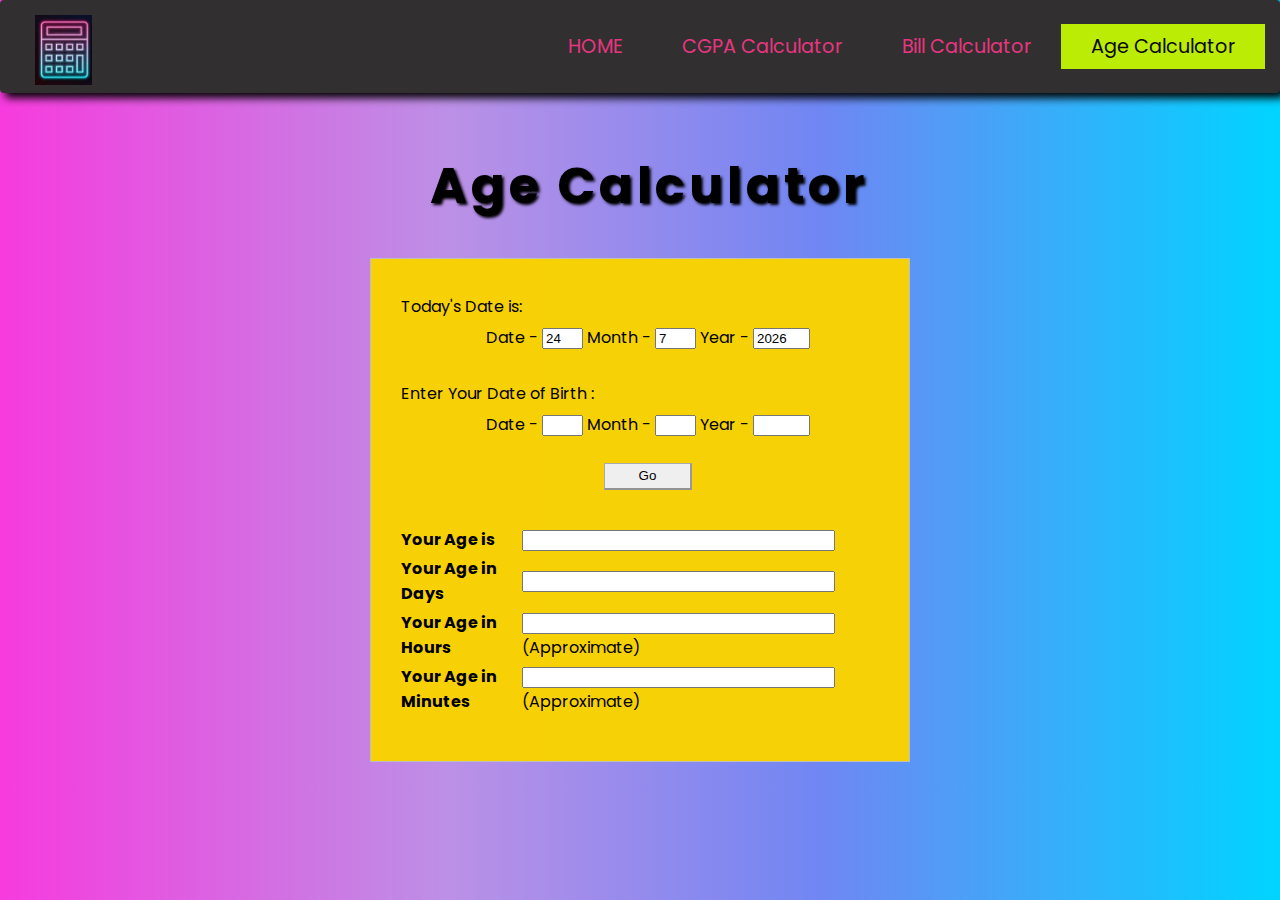
<file: age.html>
<!DOCTYPE html>
<!DOCTYPE html>
<html lang="en">
<head>
    <meta charset="UTF-8">
    <meta name="viewport" content="width=device-width, initial-scale=1.0">
    <title>Calculators</title>
    <link rel="stylesheet" type="text/css" href="style.css"
    <link href="https://stackpath.bootstrapcdn.com/font-awesome/4.7.0/css/font-awesome.min.css" rel="stylesheet">
</head>
<body>
    <header>
        <a href = "index.html" class="logo"><img src="logo.jpg" id="logo1"></a>
        <div class="menu-toggle"></div>
        <nav>
            <ul>
                <li><a href="index.html" >HOME</a></li>
                <li><a href="cgpa.html">CGPA Calculator</a></li>
                <li><a href="bill.html">Bill Calculator</a></li>
                <li><a href="age.html" class="active">Age Calculator</a></li>
        
            </ul>
        </nav>
        <div class="clearfix"></div>
    </header>






<html>
<head>
<script type='text/javascript'>


function wr_document()
{
var w=new Date();
var s_d=w.getDate();
var s_m=w.getMonth()+1;
var s_y=w.getFullYear();


document.cir.len11.value=s_d;
document.cir.len12.value=s_m;
document.cir.len13.value=s_y;
}

function isNum(arg)
{
var args = arg;
if (args == "" || args == null || args.length == 0)
{
return false;
}
args = args.toString();
for (var i = 0; i<args.length; i++)
{
if ((args.substring(i,i+1) < "0" || args.substring(i, i+1) > "9") && args.substring(i, i+1) != ".")
{
return false;
}
}
return true;
}
function checkday(aa)
{
var val = aa.value;
var valc = val.substring(0,1);
if(val.length>0 && val.length<3)
{
if(!isNum(val) || val == 0)
{
aa.value="";
}
else if( val < 1 || val > 31)
{
aa.value=valc;
}
}
else if(val.length>2)
{
val = val.substring(0, 2);
aa.value=val;
}
}
function checkmon(aa)
{
var val = aa.value;
var valc = val.substring(0,1);
if(val.length>0 && val.length<3)
{
if(!isNum(val) || val == 0)
{
aa.value="";
}
else if(val < 1 || val > 12)
{
aa.value=valc;
}
}
else if(val.length>2)
{
val = val.substring(0, 2);
aa.value=val;
}
}
function checkyear(aa)
{
var val = aa.value;
var valc = val.substring(0,(val.length-1));
if(val.length>0 && val.length<7)
{
if(!isNum(val) || val == 0)
{
aa.value=valc;
}
else if(val < 1 || val>275759)
{
aa.value="";
}
}
else if(val.length>4)
{
aa.value=valc;
}
}
function checkleapyear(datea)
{
if(datea.getYear()%4 == 0)
{
if(datea.getYear()% 10 != 0)
{
return true;
}
else
{
if(datea.getYear()% 400 == 0)
return true;
else
return false;
}
}
return false;
}
function DaysInMonth(Y, M) {
with (new Date(Y, M, 1, 12)) {
setDate(0);
return getDate();
}
}
function datediff(date1, date2) {
var y1 = date1.getFullYear(), m1 = date1.getMonth(), d1 = date1.getDate(),
y2 = date2.getFullYear(), m2 = date2.getMonth(), d2 = date2.getDate();
if (d1 < d2) {
m1--;
d1 += DaysInMonth(y2, m2);
}
if (m1 < m2) {
y1--;
m1 += 12;
}
return [y1 - y2, m1 - m2, d1 - d2];
}
function calage()
{
var curday = document.cir.len11.value;
var curmon = document.cir.len12.value;
var curyear = document.cir.len13.value;
var calday = document.cir.len21.value;
var calmon = document.cir.len22.value;
var calyear = document.cir.len23.value;
if(curday == "" || curmon=="" || curyear=="" || calday=="" || calmon=="" || calyear=="")
{
alert("Please fill all the values and click 'Go'");
}
else if(curday == calday && curmon==calmon && curyear==calyear)
{
alert("Today your birthday & Your age is 0 years old")
}
else
{
var curd = new Date(curyear,curmon-1,curday);
var cald = new Date(calyear,calmon-1,calday);
var diff = Date.UTC(curyear,curmon,curday,0,0,0)
- Date.UTC(calyear,calmon,calday,0,0,0);
var dife = datediff(curd,cald);
document.cir.val.value=dife[0]+" years, "+dife[1]+" months, and "+dife[2]+" days";
var secleft = diff/1000/60;
document.cir.val3.value=secleft+" minutes since your birth";
var hrsleft = secleft/60;
document.cir.val2.value=hrsleft+" hours since your birth";
var daysleft = hrsleft/24;
document.cir.val1.value=daysleft+" days since your birth";
//alert(""+parseInt(calyear)+"--"+dife[0]+"--"+1);
var as = parseInt(calyear)+dife[0]+1;
var diff = Date.UTC(as,calmon,calday,0,0,0)
- Date.UTC(curyear,curmon,curday,0,0,0);
var datee = diff/1000/60/60/24;
document.cir.val4.value=datee+" days left for your next birthday";
}
}
function color(test)
{
for(var j=7; j<12; j++)
{
var myI=document.getElementsByTagName("input").item(j);
//myI.setAttribute("style",ch);
myI.style.backgroundColor=test;
}
}
function color1(test)
{
var myI=document.getElementsByTagName("table").item(0);
//myI.setAttribute("style",ch);
myI.style.backgroundColor=test;
}

</script>

<style media="screen" type="text/css">
.cal-container {
 width: 540px;
margin: 10px auto 0; 
}
#age-calculator {
    background: none repeat scroll 0 0 #f7d204fd;
    border: 1px solid #BEBEBE;
    padding-left: 20px;
}

.calc {
    border-color: #AAAAAA #999999 #929292 #AAAAAA;
    border-style: solid;
    border-width: 1px 2px 2px 1px;
    padding: 2px 30px 3px;
    height: 27px;
}
.calc:active {
    border-color: #AAAAAA #999999 #929292 #AAAAAA;
    border-style: solid;
    border-width: 1px;
}

</style>


<title>Age calculator</title>
</head>
<body onLoad="wr_document()">
<div class="cal-container">
<div id="calculator-container">
<table width="100%" cellspacing="0" cellpadding="0" border="0">
<tbody>
<tr>
<td valign="top">
  
<h1 style="padding-top: 5px; padding-left: 60px; margin-top: 40px; font-size: 50px; letter-spacing: .1cm; text-shadow: 2px 2px 3px black; font-display: center; " >Age Calculator</h1>
<div class="descalign">

</div>
<div id="age-calculator">
<table width="100%" cellspacing="4" cellpadding="0" border="0" bgcolor="">
<tbody>
<tr>
<td colspan="2">
<table class="result" width="100%" height="100%">
<tbody>
<tr>
<td>
<form name="cir">
<table cellspacing="0" cellpadding="3">
<tbody>
<tr>
<td colspan="2">
<br>
Today's  Date is:
</td>
</tr>
<tr>
<td align="center" colspan="2">
Date -
<input class="resform" type="text" value="" onkeyup="checkday(this)" size="2" name="len11">
Month -
<input class="innerc resform" type="text" value="" onkeyup="checkmon(this)" size="2" name="len12">
Year -
<input class="innerc resform" type="text" value="" onkeyup="checkyear(this)" size="4" name="len13">
<br>
<br>
</td>
</tr>
<tr>
<td colspan="2"> Enter Your Date of Birth : </td>
</tr>
<tr>
<td align="center" colspan="2">
Date -
<input class="innerc resform" type="text" onkeyup="checkday(this)" size="2" name="len21">
Month -
<input class="innerc resform" type="text" onkeyup="checkmon(this)" size="2" name="len22">
Year -
<input class="innerc resform" type="text" onkeyup="checkyear(this)" size="4" name="len23">
<br>
<br>
<input class="calc" type="button" onclick="calage()" value=" Go " name="but">
<br>
<br>
</td>
</tr>
<tr>
<td class="form" width="30%" align="center">
<b> </b>
</td>
</tr>
</tbody>
</table>
<table>
<tbody>
<tr>
<td>
<b> Your Age is </b>
</td>
<td>
<input class="resform" type="text" readonly="" size="36" name="val">
</td>
</tr>
<tr>
<td>
<b> Your Age in Days </b>
</td>
<td>
<input class="resform" type="text" readonly="" size="36" name="val1">
</td>
</tr>
<tr>
<td>
<b> Your Age in Hours </b>
</td>
<td>
<input class="resform" type="text" readonly="" size="36" name="val2">
(Approximate)
</td>
</tr>
<tr>
<td class="form">
<b> Your Age in Minutes </b>
</td>
<td>
<input class="resform" type="text" readonly="" size="36" name="val3">
(Approximate)
</td>
</tr>
<tr>
<td> </td>
</tr>
<tr>
<td>
    <!--<b> Your Next Birthday</b>-->
</td>
<td>
<!--<input class="innerc resform" type="text" readonly="" size="36" name="val4">-->
</td>
</tr>
</tbody>
</table>
</form>
</td>
</tr>
</tbody>
</table>
<br>
</td>
<td> </td>
</tr>
<tr>
<td align="right" colspan="2"> </td>
<td> </td>
</tr>
</tbody>
</table>
</div>
<br>
</td>
</tr>
</tbody>
</table>
</div>
</div>
</body>
</html>
</file>
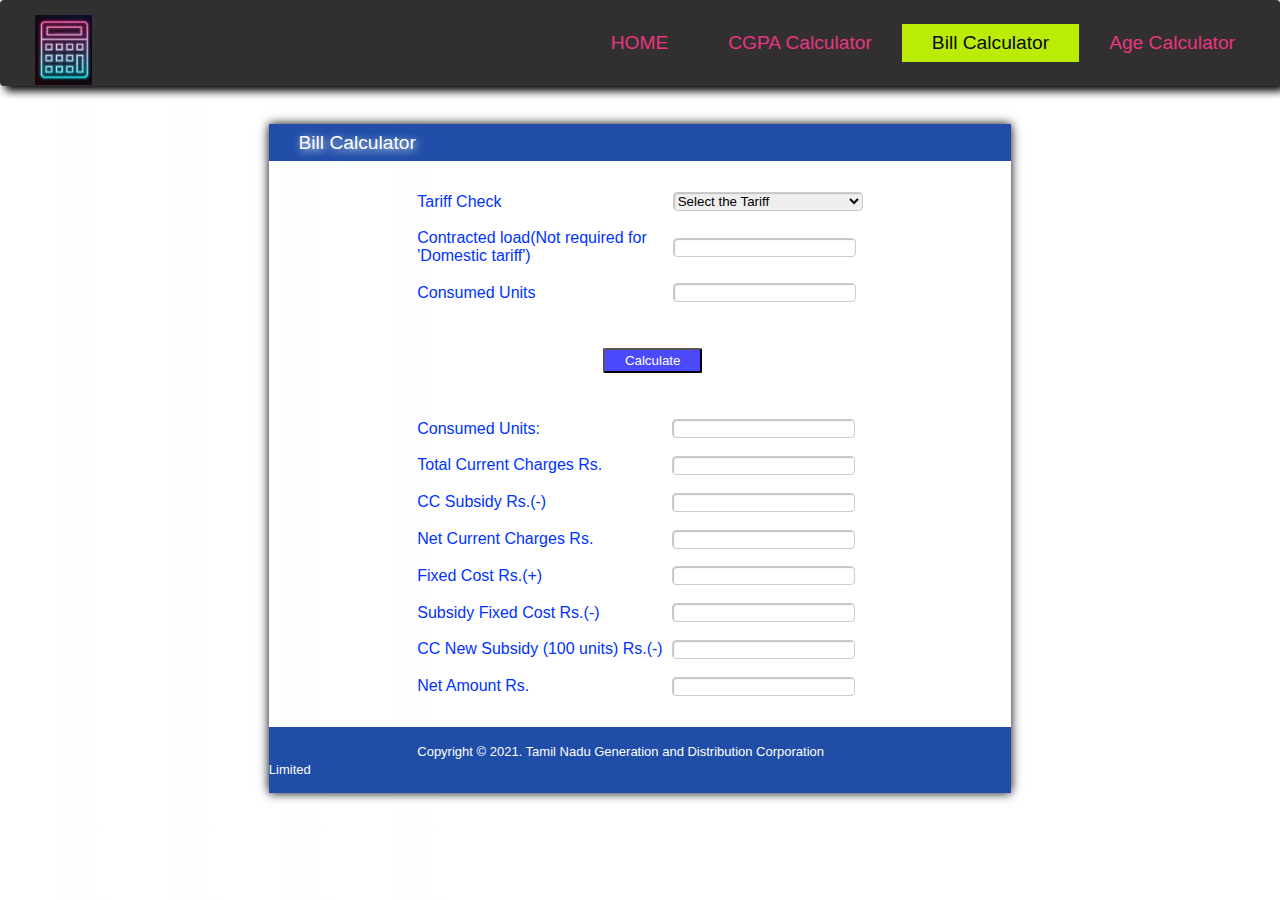
<file: bill.html>
<!DOCTYPE html>
<html lang="en">
<head>
    <meta charset="UTF-8">
    <meta name="viewport" content="width=device-width, initial-scale=1.0">
    <title>TANGEDCO Bill Calculator</title>
    
    <link href="https://cdn.jsdelivr.net/npm/bootstrap@5.1.0/dist/css/bootstrap.min.css" rel="stylesheet" integrity="sha384-KyZXEAg3QhqLMpG8r+8fhAXLRk2vvoC2f3B09zVXn8CA5QIVfZOJ3BCsw2P0p/We" crossorigin="anonymous">
    <link rel="stylesheet" type="text/css" href="bill.css" hres="style.css"
    <link href="https://stackpath.bootstrapcdn.com/font-awesome/4.7.0/css/font-awesome.min.css" rel="stylesheet">
</head>
<body>
    <header>
        <a href = "index.html" class="logo"><img src="logo.jpg" id="logo1"></a>
        <div class="menu-toggle"></div>
        <nav>
            <ul>
                <li><a href="index.html" >HOME</a></li>
                <li><a href="cgpa.html">CGPA Calculator</a></li>
                <li><a href="bill.html" class="active">Bill Calculator</a></li>
                <li><a href="age.html">Age Calculator</a></li>
        
            </ul>
        </nav>
        <div class="clearfix"></div>
    </header>



        
        <div id="table">
            <div class="container-fluid p-0">
                <div id="table_head">
                    <p>Bill Calculator</p>
                </div>  
                <form method="get" name="calcform">
                <div id="content">
                    <table>
                        <tr>
                            <td>Tariff Check</td>
                            <td>
                                <select id="type" required>
                                    <option value="">  Select the Tariff   </option>
                                    <option value="COMMERCIAL">COMMERCIAL</option>
                                    <option value="DOMESTIC">DOMESTIC</option>
                                    
                                </select>
                            </td>
                        </tr>
                        <tr>
                            <td id="unit2">Contracted load(Not required for 'Domestic tariff')</td>
                            <td><input type="text" id="load"  name="load"></td>
                        </tr>
                        <tr>
                            <td>Consumed Units</td>
                            <td><input type="text" id="unit" name="unit" pattern="[0-9]{.5}" title="Only Number allowed" required></td>
                        </tr>
                    </table>
                </div>
                <div id="button">
                    <input type="button" value="Calculate" onClick="calculate()" style="background-color: rgb(74, 74, 252) ; color: white;padding: 3px 20px; border-radius: 4%;">
                </div>
                <div id="content">
                   <table>
                        <tr>
                            <td>Consumed Units:</td>
                            <td><input type="text"  name="cunit" readonly></td>
                        </tr>
                        <tr>
                            <td>Total Current Charges Rs.</td>
                            <td><input type="text"  name="charge" readonly></td>
                        </tr>
                        <tr>
                            <td>CC Subsidy Rs.(-)</td>
                            <td><input type="text"  name="ccsub" readonly></td>
                        </tr>
                        <tr>
                            <td>Net Current Charges Rs.</td>
                            <td><input type="text"  name="netcharge" readonly></td>
                        </tr>
                        <tr>
                            <td id="unit2">Fixed Cost Rs.(+)</td>
                            <td><input type="text"  name="fixed" readonly></td>
                        </tr>
                        <tr>
                            <td>Subsidy Fixed Cost Rs.(-)</td>
                            <td><input type="text"  name="fixedcost" readonly></td>
                        </tr>
                        <tr>
                            <td id="com">CC New Subsidy (100 units) Rs.(-)</td>
                            <td><input type="text" name="newsub" readonly></td>
                        </tr>
                        <tr>
                            <td>Net Amount Rs.</td>
                            <td><input type="text" name="netamt" readonly></td>
                        </tr>
                    </table>
                </div>
            </form>
            <div id="footer">
                <span>Copyright © 2021. Tamil Nadu Generation and Distribution Corporation Limited</span>
            </div>
          </div>
        </div>
        <script>
            function calculate()
             {
                type=document.getElementById("type").value;
                load=document.getElementById("load").value;
                unit=document.getElementById("unit").value;
               if (type=="COMMERCIAL")
               {
                if (unit>0 && unit<=100)
				{
                var x3 = unit*1;
				document.calcform.cunit.value = x3.toFixed(1);
				var x1 = unit*5;
				document.calcform.charge.value = x1.toFixed(4);
                var x6 = 0;
                document.calcform.ccsub.value = x6.toFixed(1);
                var x7 = x1-x6;
                document.calcform.netcharge.value = x7.toFixed(4);
				var x4 = load*140;			
				document.calcform.fixed.value = x4.toFixed(1);
                var x8 = 0;
				document.calcform.fixedcost.value = x8.toFixed(1);
                document.getElementById("com").innerHTML = 'E.Tax Rs.';
				var x2 = (x1*0.05);
				document.calcform.newsub.value = x2.toFixed(1);
				var x0 = x1+x4+x2;
				document.calcform.netamt.value = Math.ceil(x0).toFixed(2);	
				}
				if (unit>=101)
				{
                var x3 = unit*1;var x5 = unit*0.1;
				document.calcform.cunit.value = x3.toFixed(1);
				var x1 = unit*8.05;
				document.calcform.charge.value = x1.toFixed(4);
                var x6 = 0;
                document.calcform.ccsub.value = x6.toFixed(1);
                var x7 = x1-x6;
                document.calcform.netcharge.value = x7.toFixed(4);
				var x4 = load*140;			
				document.calcform.fixed.value = x4.toFixed(1);
                var x8 = 0;
				document.calcform.fixedcost.value = x8.toFixed(1);
                document.getElementById("com").innerHTML = 'E.Tax Rs.';
				var x2 = (x1*0.05);
				document.calcform.newsub.value = x2.toFixed(1);
				var x0 = x1+x4+x2;
				document.calcform.netamt.value = Math.ceil(x0).toFixed(2);	
				}
               }
               if (type=="DOMESTIC")
               {
                if (unit>0 && unit<=100)
				{
                var x3 = unit*1;
				document.calcform.cunit.value = x3.toFixed(1);
				var x1 =  unit*2.5;
				document.calcform.charge.value = x1.toFixed(1);
                var x6 = 0;
                document.calcform.ccsub.value = x6.toFixed(1);
                var x7 = x1-x6;
                document.calcform.netcharge.value = x7.toFixed(1);
				var x4 = 30;			
				document.calcform.fixed.value = x4.toFixed(1);
                var x8 = 0;
				document.calcform.fixedcost.value = x8.toFixed(1);
				var x2 = 0;
				document.calcform.newsub.value = x2.toFixed(1);
				//var x0 = Math.ceil(x1+x4-x2-x6-x8);
                var x0 = 0;
				document.calcform.netamt.value = x0.toFixed(1);
				}
				if (unit>=101 && unit<=200)
				{
                var x3 = unit*1;
				document.calcform.cunit.value = x3.toFixed(1);
				var x1 =  (unit-100)*1.5;
                var x12=x1+250;
				document.calcform.charge.value = x12.toFixed(1);
                var x6 = 50;
                document.calcform.ccsub.value = x6.toFixed(1);
                var x7 = x12-x6;
                document.calcform.netcharge.value = Math.abs(x7).toFixed(1);
				var x4 = 30;			
				document.calcform.fixed.value = x4.toFixed(1);
                var x8 = 10;
				document.calcform.fixedcost.value = x8.toFixed(1);
				var x2 = 250;
				document.calcform.newsub.value = x2.toFixed(1);
				var x0 = Math.ceil(x1+x4-x8);
                var x11=Math.abs(x0);
				document.calcform.netamt.value = x11.toFixed(1);
				
				}
											
				if (unit>=201 && unit<=500)
				{
                var x3 = unit*1;
				document.calcform.cunit.value = x3.toFixed(1);
				var x1 = (unit-200)*3 + 500;
				document.calcform.charge.value = x1.toFixed(1);
                var x6 = 50;
                document.calcform.ccsub.value = x6.toFixed(1);
                var x7 = x1-x6;
                document.calcform.netcharge.value = x7.toFixed(1);
				var x4 = 30;			
				document.calcform.fixed.value = x4.toFixed(1);
                var x8 = 0;
				document.calcform.fixedcost.value = x8.toFixed(1);
				var x2 = 250 ;
				document.calcform.newsub.value = x2.toFixed(1);
				var x0 = Math.ceil(x1+x4-x2-x6-x8);
				document.calcform.netamt.value = x0.toFixed(1);
                }
                										
				if (unit>500)
				{
				var x3 = unit*1;
				document.calcform.cunit.value = x3.toFixed(1);
				var x1 = (unit-500)*6.6+1730+250;
				document.calcform.charge.value = x1.toFixed(1);
                var x6 = 0;
                document.calcform.ccsub.value = x6.toFixed(1);
                var x7 = x1-x6;
                document.calcform.netcharge.value = x7.toFixed(1);
				var x4 = 50;			
				document.calcform.fixed.value = x4.toFixed(1);
                var x8 = 0;
				document.calcform.fixedcost.value =  x8.toFixed(1);
				var x2 = 250 ;
				document.calcform.newsub.value = x2.toFixed(1);
				var x0 = Math.ceil(x1+x4-x2-x6-x8);
				document.calcform.netamt.value = x0.toFixed(1);
				} 
               }
             }
        </script>  
    </body>
</html>
</file>
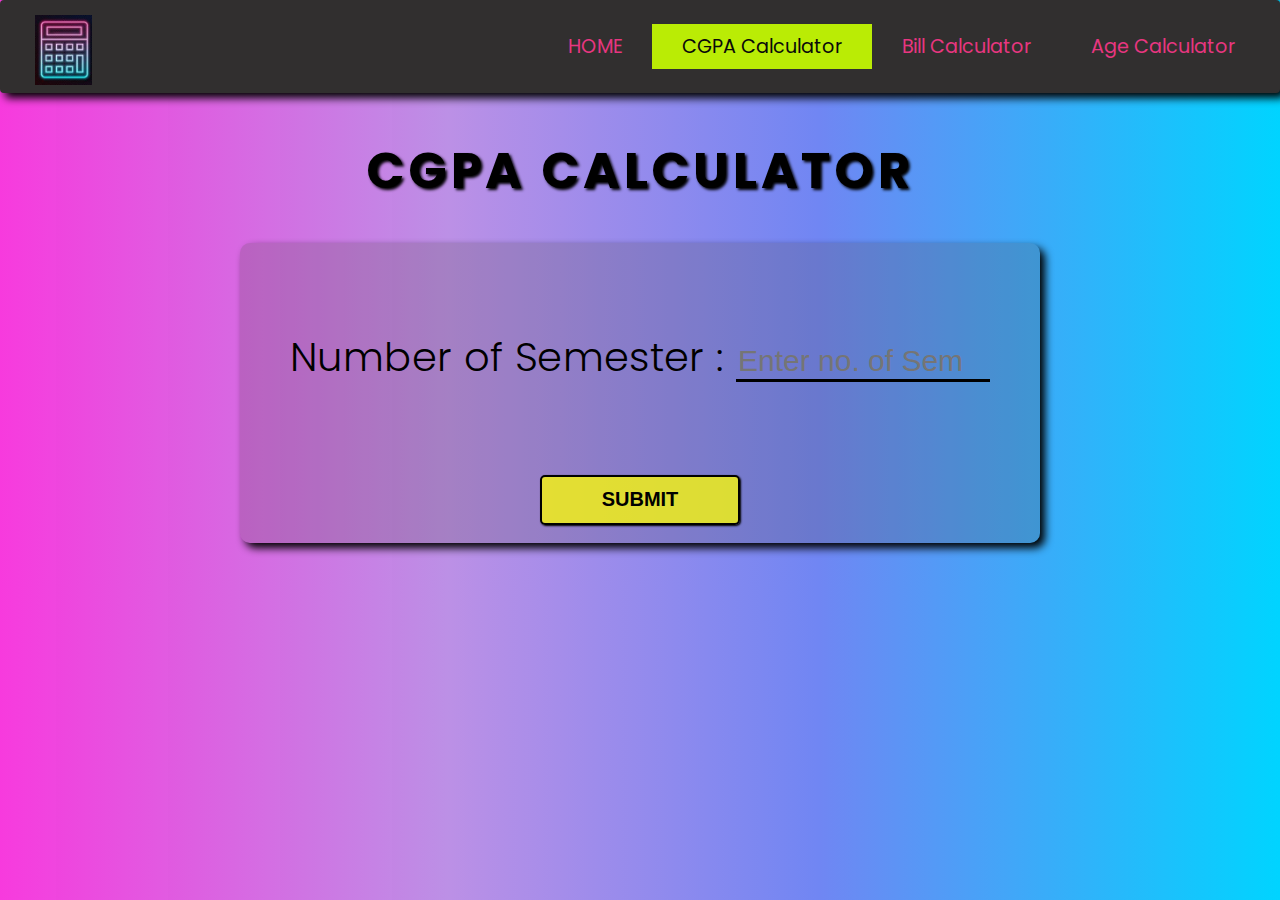
<file: cgpa.html>
<!DOCTYPE html>
<html lang="en">
    <head>
        <meta charset="UTF-8">
        <meta http-equiv="X-UA-Compatible" content="IE=edge">
 
        <title>CGPA CALCULATOR</title>
        <link rel="stylesheet" href="./CSS/cgpa.css">

        <meta name="viewport" content="width=device-width, initial-scale=1.0">
        <title>Calculators</title>
        <link rel="stylesheet" type="text/css" href="style.css"
        <link href="https://stackpath.bootstrapcdn.com/font-awesome/4.7.0/css/font-awesome.min.css" rel="stylesheet">
    </head>
    <body>
        <header>
            <a href = "index.html" class="logo"><img src="logo.jpg" id="logo1"></a>
            <div class="menu-toggle"></div>
            <nav>
                <ul>
                    <li><a href="index.html" >HOME</a></li>
                    <li><a href="cgpa.html" class="active">CGPA Calculator</a></li>
                    <li><a href="bill.html">Bill Calculator</a></li>
                    <li><a href="age.html">Age Calculator</a></li>
            
                </ul>
            </nav>
            <div class="clearfix"></div>
        </header>
        



    <h1> CGPA CALCULATOR</h1>
    <div class="scene">
        
        <section class="cal" id="cal" >
            <div class="calc" id="calc">
            <div class="nofsem">
                <label for="semno" class="semleb">Number of Semester : </label>
                <input type="number" name="sem" id="sem" class="sem" placeholder="Enter no. of Sem" >
                
            </div>
            <div class="submitdiv">
                <button class="Submit" id="Submit" onclick="clickfun()">Submit</button>
                
            </div>
            </div>
        </section>
        <p id="kk"></p>
    </div>
    

    <script src="./JS/cgpa.js"></script>
</body>
</html>
</file>
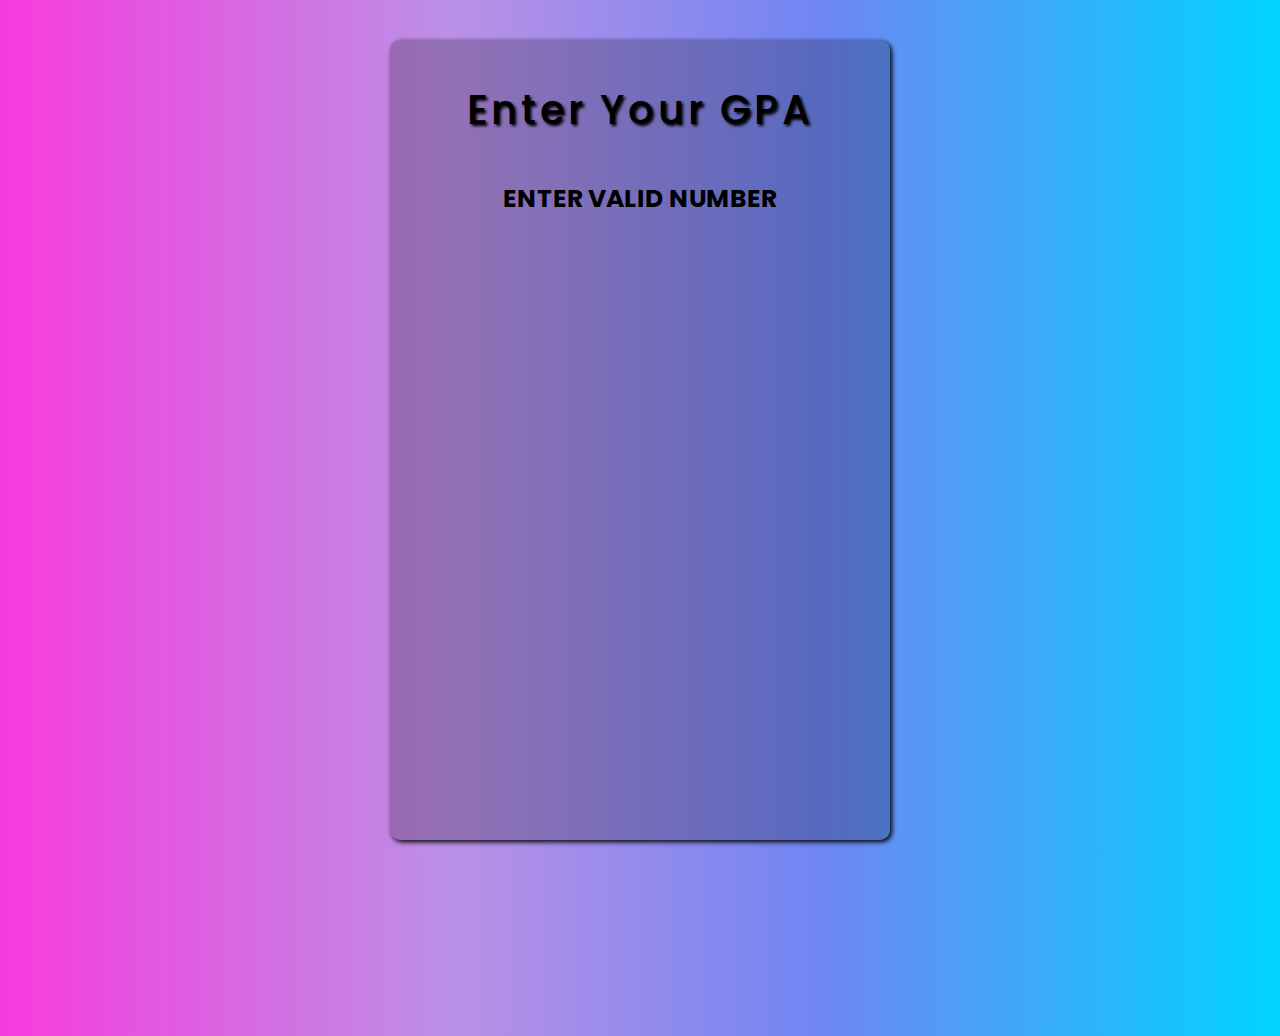
<file: EnterSemScore.html>
<!DOCTYPE html>
<html lang="en">
<head>
    <meta charset="UTF-8">
    <meta http-equiv="X-UA-Compatible" content="IE=edge">
    <meta name="viewport" content="width=device-width, initial-scale=1.0">
    <title>Semester Details </title>
    <link rel="stylesheet" href="./CSS/EnterSemScore.css">
    <link rel="stylesheet" type="text/css" href="CSS\EnterSemScore.css" 
    <link href="https://stackpath.bootstrapcdn.com/font-awesome/4.7.0/css/font-awesome.min.css" rel="stylesheet">
</head>
<body>
<!-- <header>
        <a href = "index.html" class="logo"><img src="logo.jpg" id="logo1"></a>
        <div class="menu-toggle"></div>
        <nav>
            <ul>
                <li><a href="index.html" class="active">HOME</a></li>
                <li><a href="cgpa.html">CGPA Calculator</a></li>
                <li><a href="#">Bill Calculator</a></li>
                <li><a href="#">Age Calculator</a></li>
        
            </ul>
        </nav>
        <div class="clearfix"></div>
    </header> -->

    <form  action class="semresult" id="semresult" >
        
        <div class="calc" id="calc">
            <div class="nofsem" id="sem1">
                <p>Enter Your GPA</p>
                <label for="semno" id="1stl" class="semno">1st Sem : </label>
                <input type="number" name="sem" required id="sema"  class="sem" placeholder="Marks of 1st Sem" >
            </div>
           
            <div class="nofsem"  id="sem2">
                <label for="semno" class="semno" >2nd Sem :</label>
                <input type="number" name="sem" id="semb" class="sem" required placeholder="Marks of 2nd Sem" >
            </div>
            <div class="nofsem" id="sem3">
                <label for="semno"class="semno">3rd Sem : </label>
                <input type="number" name="sem"  class="sem" required id="semc" placeholder="Marks of 3rd Sem" >
            </div>
            <div class="nofsem" id="sem4">
                <label for="semno"class="semno">4th Sem : </label>
                <input type="number" name="sem" class="sem" required id="semd" placeholder="Marks of 4th Sem" >
            </div>
            <div class="nofsem" id="sem5">
                <label for="semno"class="semno">5th Sem : </label>
                <input type="number" name="sem" class="sem" required id="seme" placeholder="Marks of 5th Sem" >
            </div> 
            <div class="nofsem" id="sem6">
                <label for="semno"class="semno">6th Sem : </label>
                <input type="number" name="sem" class="sem" required id="semf" placeholder="Marks of 6th Sem" >
            </div>       
            <div class="nofsem" id="sem7">
                <label for="semno"class="semno">7th Sem : </label>
                <input type="number" name="sem" class="sem" required id="semg" placeholder="Marks of 7th Sem" >
            </div>
            <div class="nofsem" id="sem8">
                <label for="semno"class="semno">8th Sem : </label>
                <input type="number" name="sem" class="sem" required id="semh" placeholder="Marks of 8th Sem" >
            </div>
            <div class="btn">
                <input type="submit"  class="CalCulate" id="CalCulate" onclick="clickfunction()" value="Calculate">
                
                
            </div>
            <h4 class="nmofsem" id="nmofsem"></h4>
            <input type="number" name="numberofsem" id="numberofsem">
           
        </div>
    </form>

    </div>
    

    <script src="./JS/EnterSemScore.js"></script>
    
</body>
</html>
</file>
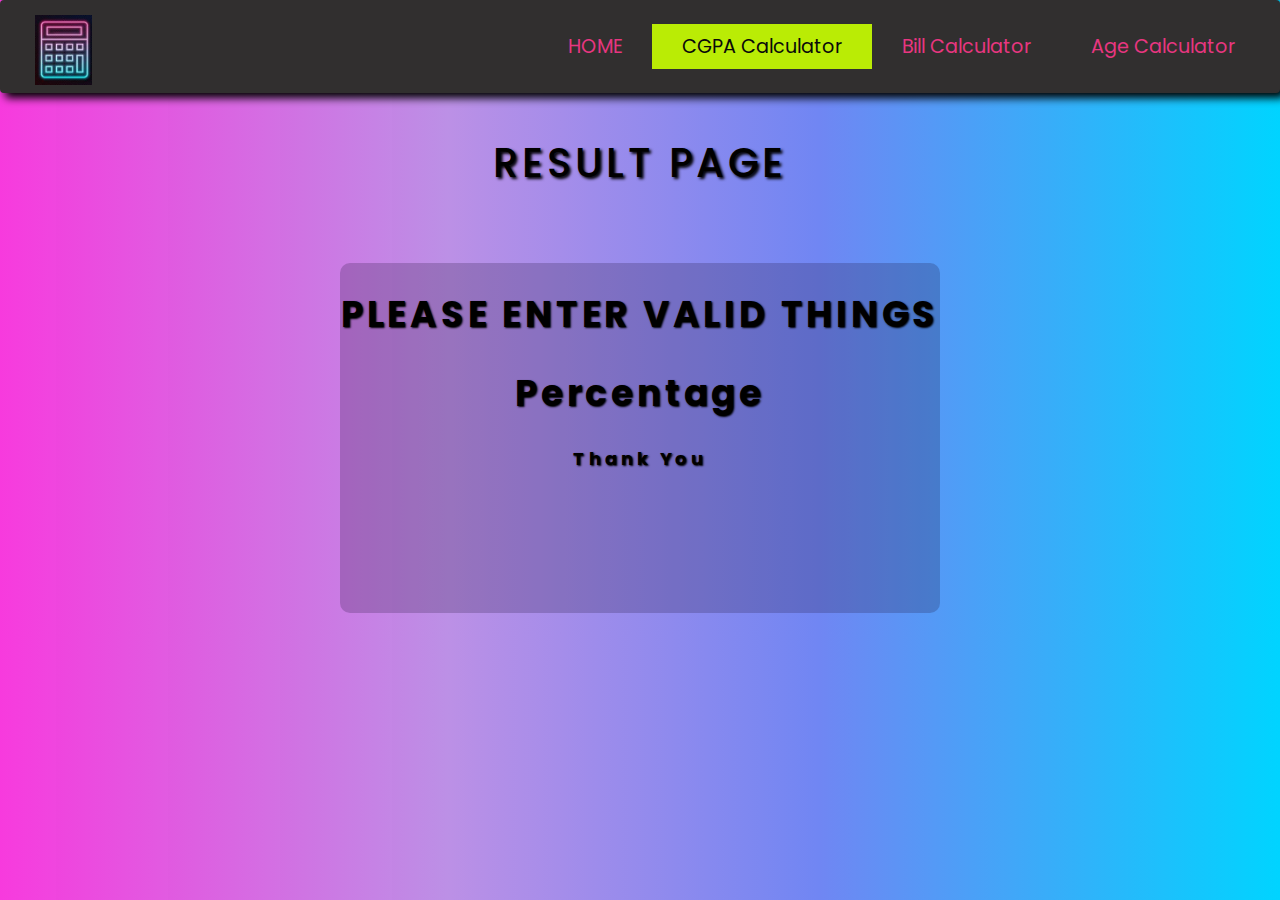
<file: Resultpage.html>
<!DOCTYPE html>
<html lang="en">
<head>
    <meta charset="UTF-8">
    <meta http-equiv="X-UA-Compatible" content="IE=edge" />
    <meta name="viewport" content="width=device-width, initial-scale=1.0">
    <title>Result Page</title>
    <link rel="stylesheet" href="./CSS/Resultpage.css" />
    <link rel="stylesheet" type="text/css" href="style.css"
    <link href="https://stackpath.bootstrapcdn.com/font-awesome/4.7.0/css/font-awesome.min.css" rel="stylesheet">
    <link
    rel="stylesheet"
    href="https://cdnjs.cloudflare.com/ajax/libs/font-awesome/4.7.0/css/font-awesome.min.css"
  />
</head>
<body>
    <header>
        <a href = "index.html" class="logo"><img src="logo.jpg" id="logo1"></a>
        <div class="menu-toggle"></div>
        <nav>
            <ul>
                <li><a href="index.html" >HOME</a></li>
                <li><a href="cgpa.html" class="active">CGPA Calculator</a></li>
                <li><a href="bill.html">Bill Calculator</a></li>
                <li><a href="age.html">Age Calculator</a></li>
        
            </ul>
        </nav>
        <div class="clearfix"></div>
    </header>





    
  <body>
    <p>RESULT PAGE</p>
    <div  class="maindiv">
      
      <div class="rsultdiv">
        <h1 id="result">result</h1>
        <h1 id="Percentage">Percentage</h1>
        <h4>Thank You</h4>
      </div>
      
   
      </div>
    </div>

    <script src="./JS/Resultpage.js"></script>
  </body>
</html>
</file>
<file: CSS/cgpa.css>
@import url('https://fonts.googleapis.com/css2?family=Poppins:wght@600&display=swap');
body{
    margin: 0;
    padding: 0;
    font-family: 'Poppins', sans-serif;
    background: rgb(231, 54, 128);
    background: linear-gradient(90deg, rgba(247, 55, 221, 0.984) 0%, 
    rgb(188, 144, 230) 35%, rgb(112, 134, 243) 64%, rgba(0,212,255,1) 100%);
    
}
header{
    position:relative;
    max-width: 1550px;
    margin: 0px auto;
    padding: 15px;
    background: rgb(49, 47, 47);
    box-sizing:border-box;
    border-radius:4px;
    box-shadow: 5px 5px 8px black;
}
.logo
{
    color: #069370;
    height: 10px;
    font-size: 36px;
    padding: 0 20px;
    text-align: center;
    box-sizing:border-box;
    float: left;
    font-weight: 700;
    text-decoration: none;
}
#logo1
{
    padding-bottom: 2px;
    width: 57px;
    height:70px;
}
nav
{
    float: right;
}
.clearfix
{
    clear: both;
}
nav ul
{
    margin:0;
    padding:0;
    display:flex;
}
nav ul li{
    list-style:none;
}
nav ul li a
{
    display:block;
    font-size: larger;
    margin: 9px 0;
    padding : 8px 30px;
    text-decoration: none;
    color:rgb(231, 54, 128);
    
}
nav ul li a.active,
nav ul li a:hover
{
    background: #baec05;
    color: rgb(10, 10, 10);
    transition: 0.5s;
}
@media (max-width:1200px)
{
    header
    {
        margin: 10px;
    }
}
@media (max-width: 768px)
{
    menu-toggle
    {
        margin: 10px;
        display: block;
        width: 40px;
        height:40px;
        background:rgb(135, 11, 11);
        float:right;
        cursor:pointer;
        text-align: center;
        font-size: 30px;
        color:#069370;
    }
    .menu-toggle:before
    {
        content:'\f0c9';
        font-family: fontAwesome;
        line-height:40px;
    }
}






body{
    margin: 10px;
    text-align: center;
    box-sizing: border-box;
    justify-content: center;
    
    background: rgb(231, 54, 128);
    background: linear-gradient(90deg, rgba(247, 55, 221, 0.984) 0%, 
    rgb(188, 144, 230) 35%, rgb(112, 134, 243) 64%, rgba(0,212,255,1) 100%);
    

}
h1{
    margin-top: 40px;
    font-size: 50px;
    letter-spacing: .1cm;
    text-shadow: 2px 2px 3px black;
}
.semleb{
    letter-spacing: .01cm;
    color: rgb(0, 0, 0);
    font-weight: 300;
}
.calc{
    margin: 90  px;
    width: 800px;
    height: 300px;
    border-radius: 10px;
    box-shadow: 5px 5px 8px black;
    background-color: rgba(81, 72, 72, 0.21);
    display: flex;
    flex-wrap: wrap;
    justify-content: center;
    
   
    
    
}
.cal{
    display: flex;
    flex-wrap: wrap;
    justify-content: center;
    

}
.seno{
    margin-top: 100px;
}
.sem{
    width: 250px;
    margin-top: 100px;
    font-size: 30px;
    font-weight: 500;
    background: transparent;
    border: none;
    border-bottom: 3px solid black;
}
.Submit{
    width: 200px;
    height: 50px;
    border: 2px solid black;
    border-radius: 5px;
    background: rgba(255, 255, 0, 0.747);
    margin-top: 70px;
    font-size: 20px;
    font-weight: 700;
    box-shadow: 1px 1px 2px black;
    text-transform: uppercase;
    
}
.scene{
    font-size: 40px;    
    
}
.Submit:hover{
    background-image: linear-gradient(
90deg
, rgba(187, 201, 83, 0.984) 0%, rgb(163, 225, 40) 35%, rgb(133, 240, 49) 64%, rgb(0, 212, 255) 100%);
    transition: all 150ms ease-in-out 0s;
    opacity: 1;
    transform: translateY(0);
    cursor: pointer;
    box-shadow: 5px 5px 15px black;

}
</file>
<file: CSS/EnterSemScore.css>
@import url('https://fonts.googleapis.com/css2?family=Poppins:wght@600&display=swap');
body{
    margin: 0;
    padding: 0;
    font-family: 'Poppins', sans-serif;
    background: rgb(231, 54, 128);
    background: linear-gradient(90deg, rgba(247, 55, 221, 0.984) 0%, 
    rgb(188, 144, 230) 35%, rgb(112, 134, 243) 64%, rgba(0,212,255,1) 100%);
    
}
header{
    position:relative;
    max-width: 1550px;
    margin: 0px auto;
    padding: 15px;
    background: rgb(49, 47, 47);
    box-sizing:border-box;
    border-radius:4px;
    box-shadow: 5px 5px 8px black;
}
.logo
{
    
    height: 10px;
    font-size: 36px;
    padding: 0 20px;
    text-align: center;
    box-sizing:border-box;
    float: left;
    font-weight: 700;
    text-decoration: none;
}
#logo1
{
    padding-bottom: 2px;
    width: 57px;
    height:70px;
}
nav
{
    float: right;
}
.clearfix
{
    clear: both;
}
nav ul
{
    margin:0;
    padding:0;
    display:flex;
}
nav ul li{
    list-style:none;
}
nav ul li a
{
    display:block;
    font-size: larger;
    margin: 9px 0;
    padding : 8px 30px;
    text-decoration: none;
    color:rgb(231, 54, 128);
    
}
nav ul li a.active,
nav ul li a:hover
{
    background: #baec05;
    color: rgb(10, 10, 10);
    transition: 0.5s;
}
@media (max-width:1200px)
{
    header
    {
        margin: 10px;
    }
}
@media (max-width: 768px)
{
    menu-toggle
    {
        margin: 10px;
        display: block;
        width: 40px;
        height:40px;
        background:rgb(135, 11, 11);
        float:right;
        cursor:pointer;
        text-align: center;
        font-size: 30px;
        color:#069370;
    }
    .menu-toggle:before
    {
        content:'\f0c9';
        font-family: fontAwesome;
        line-height:40px;
    }
}





body{
    margin: 10px;
    text-align: center;
    display: flex;
    flex-wrap: wrap;
    justify-content: center;
    font-size: 15px;
    background: rgb(231, 54, 128);
    background: linear-gradient(90deg, rgba(247, 55, 221, 0.984) 0%, 
    rgb(188, 144, 230) 35%, rgb(112, 134, 243) 64%, rgba(0,212,255,1) 100%);

}
.semresult{
    margin-top: 30px;
    width: 500px;
    height: 800px;
    box-shadow:2px 2px 5px black ;
    border-radius: 10px;
    background-color: rgba(0, 0, 0, 0.212);
    
    font-weight: 700;
    
}
.semno{
    font-size: 25px;
}


p{
    font-weight: 500;
    font-size: 40px;
    letter-spacing: .1cm;
    text-shadow: 2px 2px 3px black;
    text-transform: capitalize;
}


#sema,#semb,#semc,#semd,#seme,#semf,#semg,#semh{
    padding: 5px;
    
    margin: 25px;
}
.CalCulate{
    width: 200px;
    height: 50px;
    border: 2px solid black;
    border-radius: 5px;
    background: rgba(255, 255, 0);
    margin-top: 45px;
    font-size: 20px;
    font-weight: 700;
    box-shadow: 5px 5px 5px black;
    text-transform: uppercase;
}
.cal{
    padding: 15px;
}
.sem{
    background: transparent;
    border: none;
    border-bottom: 2px solid black;
    font-size: 20px;
    font-weight: 700;
    width: 180px;
    
}
.nofsem{
    font-size: 20px ;
    

}
#numberofsem{
    width: 22px;
    border: none;
    background: transparent;
}
.semresult:hover{
    box-shadow:5px 5px 5px black ;
}
.CalCulate:hover{
    background-image: linear-gradient(
90deg
, rgba(17, 235, 97, 0.984) 0%, rgb(254, 255, 68) 35%, rgb(133, 240, 49) 64%, rgb(0, 212, 255) 100%);
    transition: all 150ms ease-in-out 0s;
    opacity: 1;
    transform: translateY(0);
    cursor: pointer;
    box-shadow: 5px 5px 15px black;
}
</file>
<file: CSS/Resultpage.css>
body{
    text-align: center;
        
    background: rgb(224,247,55);
    background: linear-gradient(90deg, rgba(224,247,55,0.9839286056219363) 0%,
    rgba(254,255,68,1) 35%, rgba(133,240,49,1) 64%, rgba(0,212,255,1) 100%);
}
.maindiv{
    box-sizing: border-box;
    display: flex;
    flex-wrap: wrap;   
    justify-content: space-evenly;    
    
    

}
p{
    font-weight: 500;
    font-size: 40px;
    letter-spacing: .1cm;
    text-shadow: 2px 2px 3px black;
    text-transform: capitalize;
}

.rsultdiv{
    margin-top: 30px;

    font-size: large;
    background-color: rgba(27, 13, 49, 0.219);
    text-align: center;
    margin-bottom: 20px;
    text-shadow: 1px 1px 2px black;
    letter-spacing: .1cm;
    width: 600px;
    height: 350px;
    border-radius: 10px;
    animation: boxshadow 2s ease infinite;
    
   
}
.Developer{
    margin-top: 350px;
    font-size: large;
    background-color: rgba(27, 13, 49, 0.219);
    text-align: center;    
    text-shadow: 1px 1px 2px black;
    letter-spacing: .1cm;
    width: 450px;
    height: 240px;
    border-radius: 10px;
    box-shadow: 5px 5px 15px  black ;
    

}

#linkedin{
    color: blue;
    animation: zoom 1s ease  ;

    



    
    
}
#github{
    color: black;
}

#linkedin:hover{
    display: inline-block;
    vertical-align: middle;
    color: black;
    transform: scale(1.5);
    transform: perspective(10px) translateZ(1);
    box-shadow: 0 0 1px rgb(0 0 0 / 0%);
    -webkit-transition-duration: 0.3s;
    transition-duration: 0.3s;
}
#github:hover{
    display: inline-block;
    vertical-align: middle; 
    color: red;
    transform: scale(1.5);   
    transform: perspective(10px) translateZ(1);
    box-shadow: 0 0 1px rgb(0 0 0 / 0%);
    -webkit-transition-duration: 0.3s;
    transition-duration: 0.3s;

}


@keyframes zoom{
    50%{
        transform: scale(1.2);
        color: black;

    }
    70%{
        color: red;
    }
    
}






@keyframes boxshadow{
    

    50%{
        box-shadow: 5px 5px 15px  black ;
    }
}
</file>
